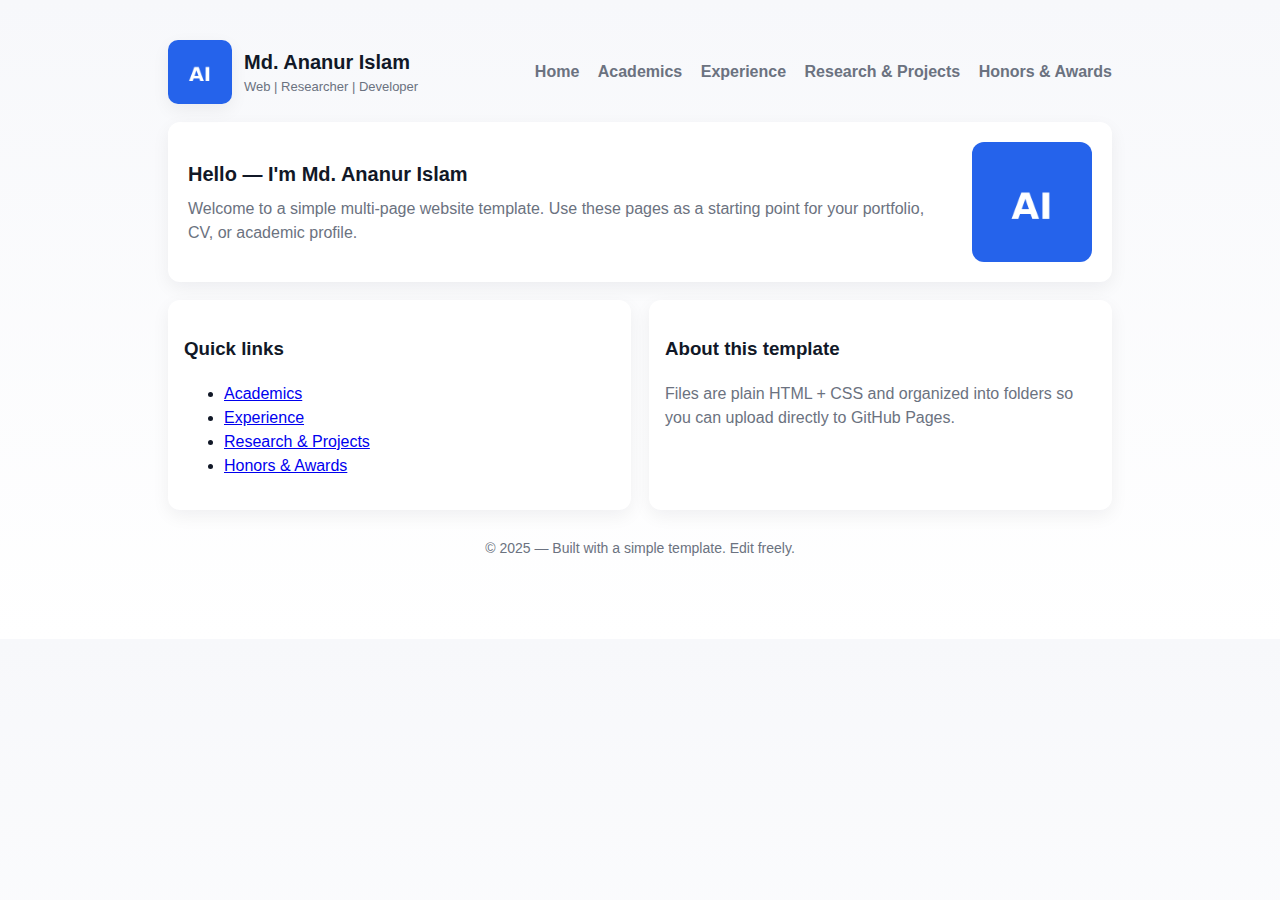
<file: index.html>
<!doctype html>
<html lang="en">
<head>
  <meta charset="utf-8" />
  <meta name="viewport" content="width=device-width,initial-scale=1" />
  <title>Home</title>
  <link rel="stylesheet" href="css/style.css" />
</head>
<body>
  <div class="container">
    <header class="header">
      <div class="brand">
        <img src="images/profile.png" alt="Profile" />
        <div>
          <h1>Md. Ananur Islam</h1>
          <div style="color:var(--muted);font-size:13px">Web | Researcher | Developer</div>
        </div>
      </div>
      
    <nav class="nav">
      <a href="index.html">Home</a>
      <a href="academics.html">Academics</a>
      <a href="experience.html">Experience</a>
      <a href="research.html">Research & Projects</a>
      <a href="honors.html">Honors & Awards</a>
    </nav>
    
    </header>

    <main id="home">
      
<section class="hero">
  <div class="left">
    <h2>Hello — I'm Md. Ananur Islam</h2>
    <p>Welcome to a simple multi-page website template. Use these pages as a starting point for your portfolio, CV, or academic profile.</p>
  </div>
  <img class="profile-img" src="images/profile.png" alt="Profile" />
</section>

<div class="grid" style="margin-top:18px">
  <div class="card">
    <h3>Quick links</h3>
    <ul>
      <li><a href="academics.html">Academics</a></li>
      <li><a href="experience.html">Experience</a></li>
      <li><a href="research.html">Research & Projects</a></li>
      <li><a href="honors.html">Honors & Awards</a></li>
    </ul>
  </div>
  <div class="card">
    <h3>About this template</h3>
    <p style="color:var(--muted)">Files are plain HTML + CSS and organized into folders so you can upload directly to GitHub Pages.</p>
  </div>
</div>

    </main>

    <footer class="footer">
      © 2025 — Built with a simple template. Edit freely.
    </footer>
  </div>
</body>
</html>
</file>
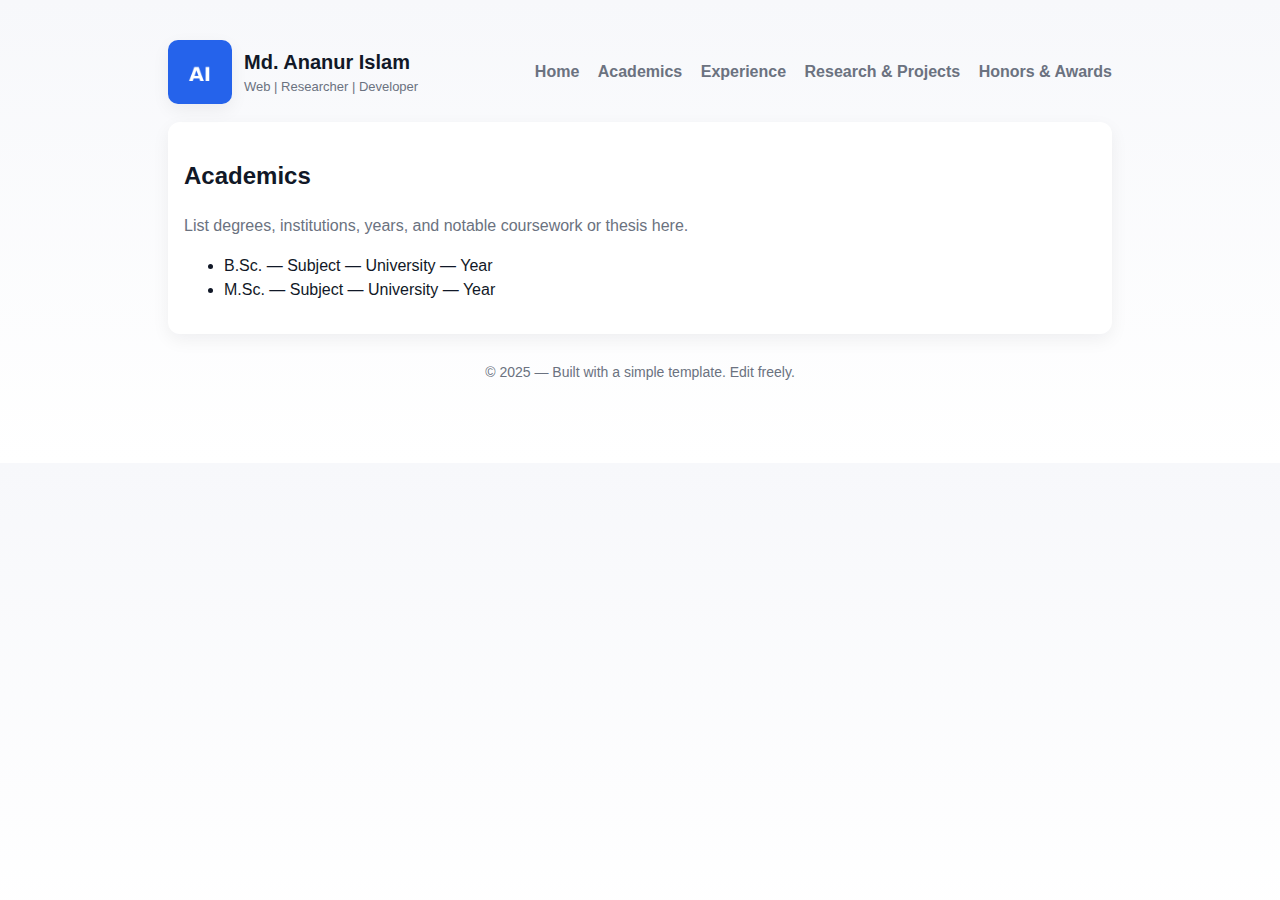
<file: academics.html>
<!doctype html>
<html lang="en">
<head>
  <meta charset="utf-8" />
  <meta name="viewport" content="width=device-width,initial-scale=1" />
  <title>Academics</title>
  <link rel="stylesheet" href="css/style.css" />
</head>
<body>
  <div class="container">
    <header class="header">
      <div class="brand">
        <img src="images/profile.png" alt="Profile" />
        <div>
          <h1>Md. Ananur Islam</h1>
          <div style="color:var(--muted);font-size:13px">Web | Researcher | Developer</div>
        </div>
      </div>
      
    <nav class="nav">
      <a href="index.html">Home</a>
      <a href="academics.html">Academics</a>
      <a href="experience.html">Experience</a>
      <a href="research.html">Research & Projects</a>
      <a href="honors.html">Honors & Awards</a>
    </nav>
    
    </header>

    <main id="academics">
      
<section class="card">
  <h2>Academics</h2>
  <p style="color:var(--muted)">List degrees, institutions, years, and notable coursework or thesis here.</p>
  <ul>
    <li>B.Sc. — Subject — University — Year</li>
    <li>M.Sc. — Subject — University — Year</li>
  </ul>
</section>

    </main>

    <footer class="footer">
      © 2025 — Built with a simple template. Edit freely.
    </footer>
  </div>
</body>
</html>
</file>
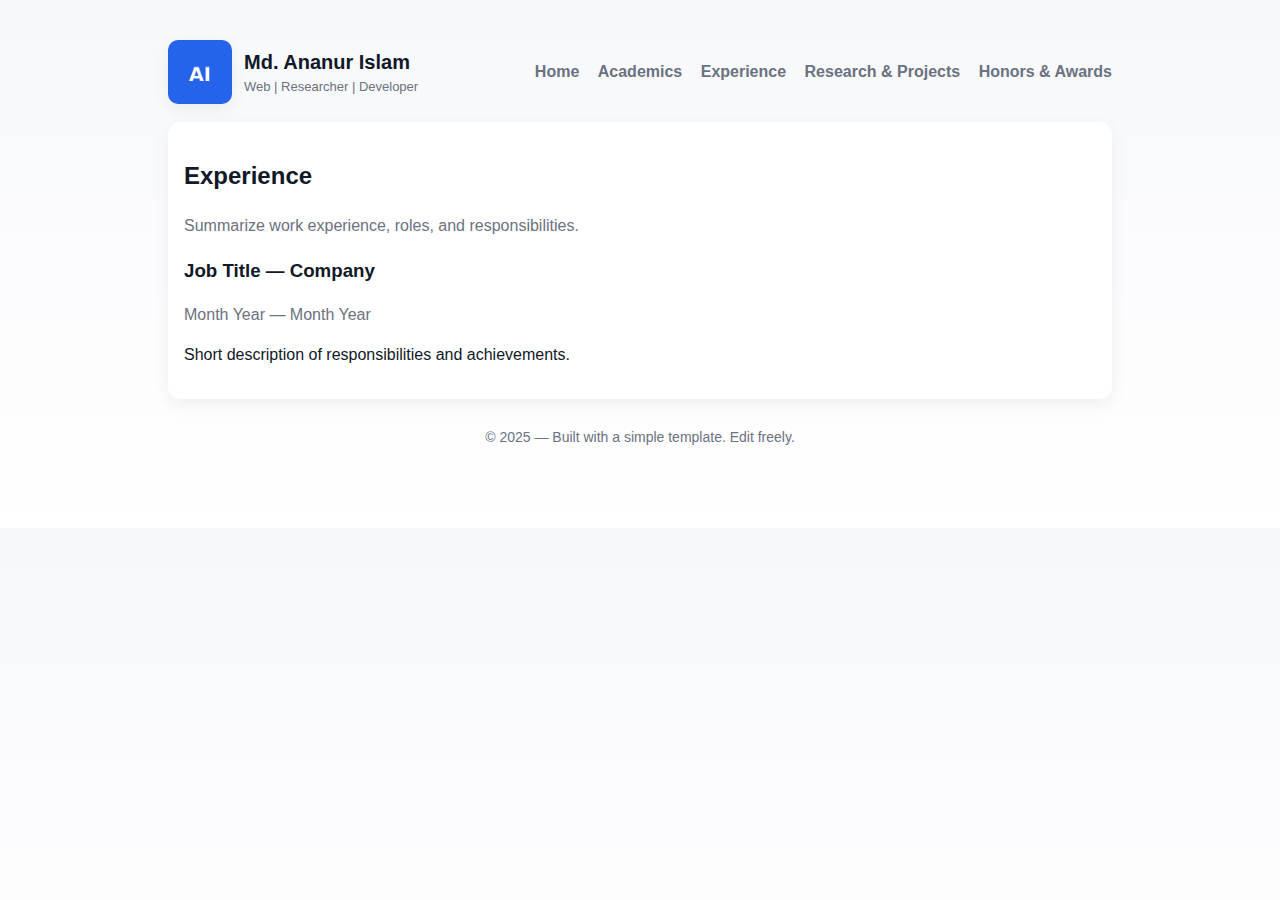
<file: experience.html>
<!doctype html>
<html lang="en">
<head>
  <meta charset="utf-8" />
  <meta name="viewport" content="width=device-width,initial-scale=1" />
  <title>Experience</title>
  <link rel="stylesheet" href="css/style.css" />
</head>
<body>
  <div class="container">
    <header class="header">
      <div class="brand">
        <img src="images/profile.png" alt="Profile" />
        <div>
          <h1>Md. Ananur Islam</h1>
          <div style="color:var(--muted);font-size:13px">Web | Researcher | Developer</div>
        </div>
      </div>
      
    <nav class="nav">
      <a href="index.html">Home</a>
      <a href="academics.html">Academics</a>
      <a href="experience.html">Experience</a>
      <a href="research.html">Research & Projects</a>
      <a href="honors.html">Honors & Awards</a>
    </nav>
    
    </header>

    <main id="experience">
      
<section class="card">
  <h2>Experience</h2>
  <p style="color:var(--muted)">Summarize work experience, roles, and responsibilities.</p>
  <article>
    <h3>Job Title — Company</h3>
    <p style="color:var(--muted)">Month Year — Month Year</p>
    <p>Short description of responsibilities and achievements.</p>
  </article>
</section>

    </main>

    <footer class="footer">
      © 2025 — Built with a simple template. Edit freely.
    </footer>
  </div>
</body>
</html>
</file>
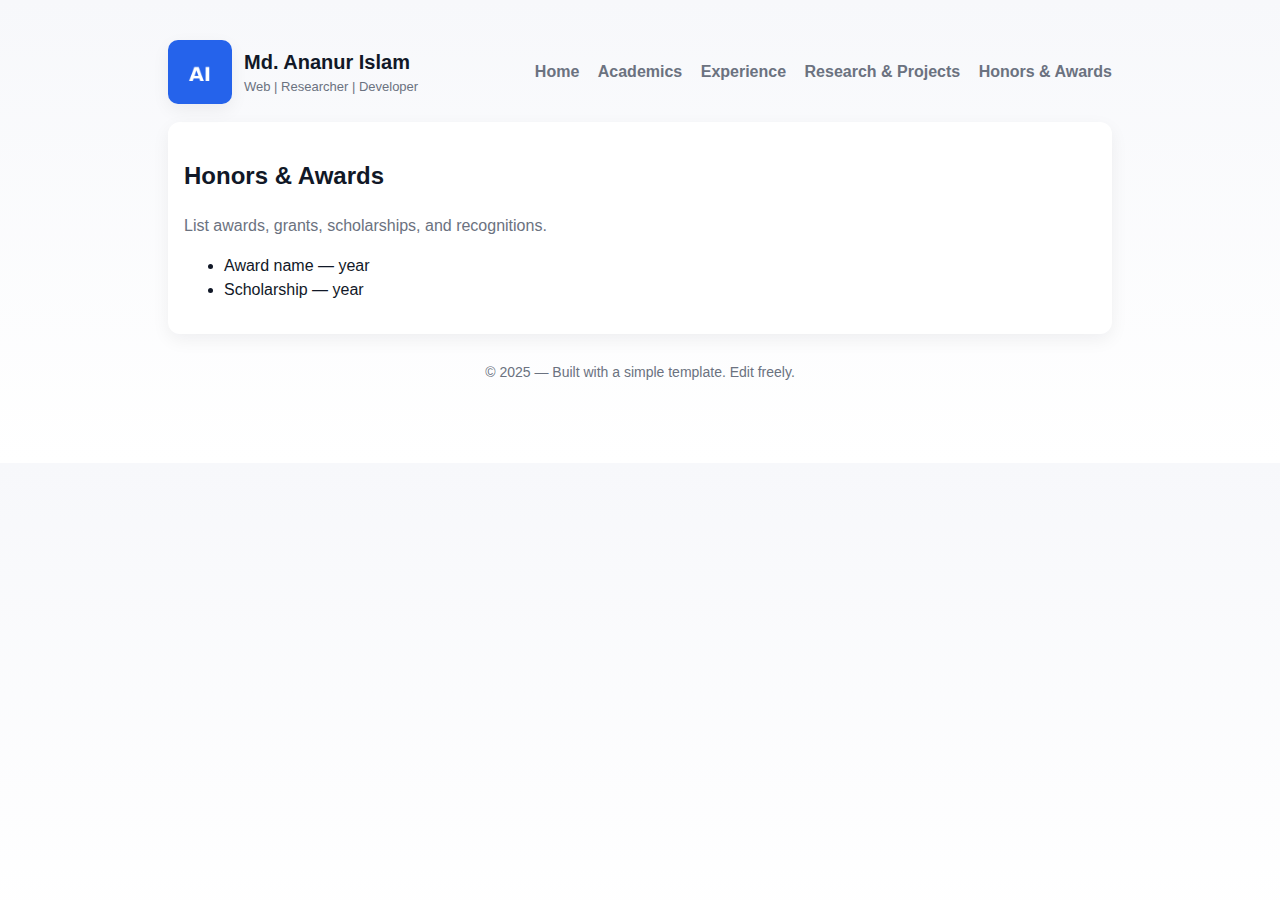
<file: honors.html>
<!doctype html>
<html lang="en">
<head>
  <meta charset="utf-8" />
  <meta name="viewport" content="width=device-width,initial-scale=1" />
  <title>Honors & Awards</title>
  <link rel="stylesheet" href="css/style.css" />
</head>
<body>
  <div class="container">
    <header class="header">
      <div class="brand">
        <img src="images/profile.png" alt="Profile" />
        <div>
          <h1>Md. Ananur Islam</h1>
          <div style="color:var(--muted);font-size:13px">Web | Researcher | Developer</div>
        </div>
      </div>
      
    <nav class="nav">
      <a href="index.html">Home</a>
      <a href="academics.html">Academics</a>
      <a href="experience.html">Experience</a>
      <a href="research.html">Research & Projects</a>
      <a href="honors.html">Honors & Awards</a>
    </nav>
    
    </header>

    <main id="honors">
      
<section class="card">
  <h2>Honors & Awards</h2>
  <p style="color:var(--muted)">List awards, grants, scholarships, and recognitions.</p>
  <ul>
    <li>Award name — year</li>
    <li>Scholarship — year</li>
  </ul>
</section>

    </main>

    <footer class="footer">
      © 2025 — Built with a simple template. Edit freely.
    </footer>
  </div>
</body>
</html>
</file>
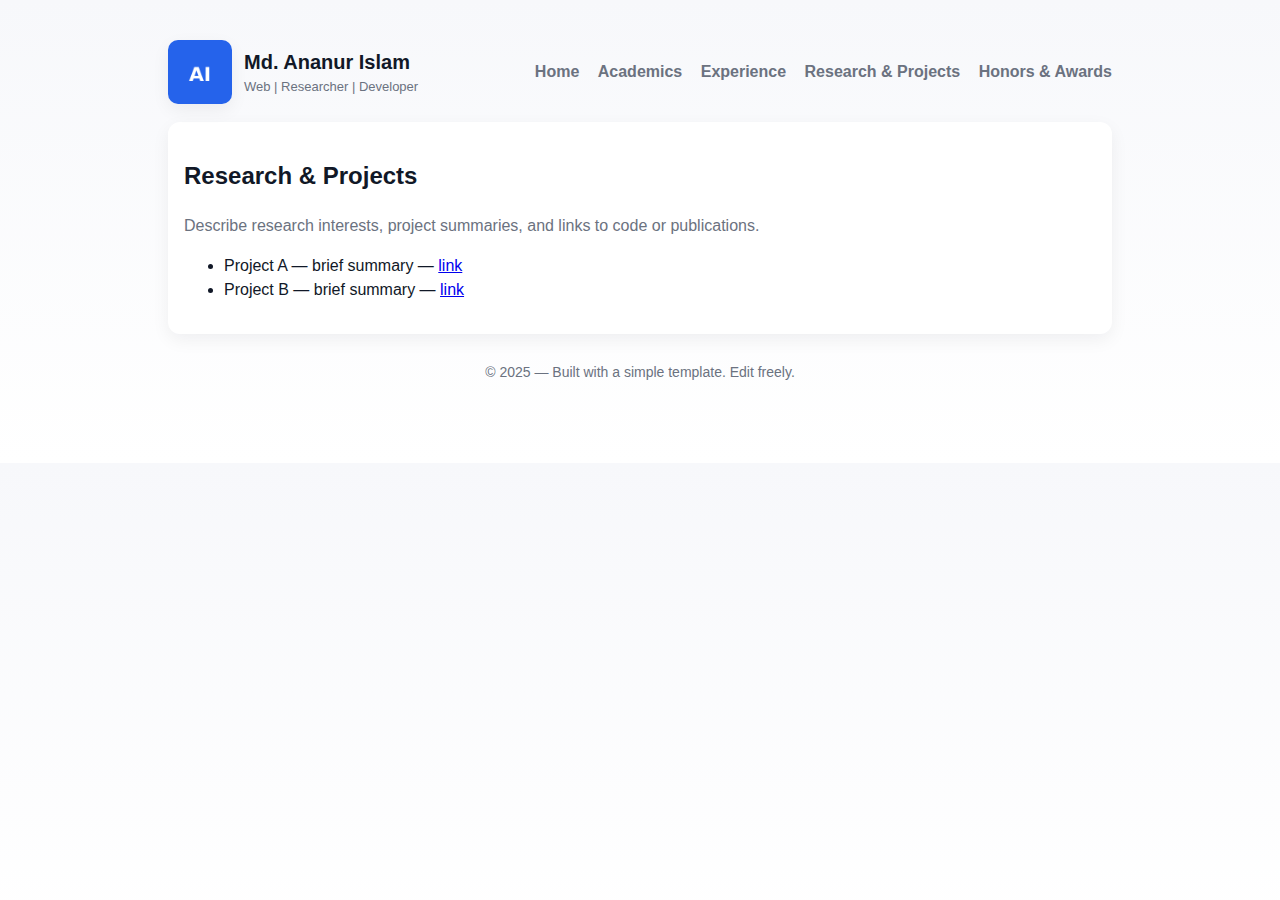
<file: research.html>
<!doctype html>
<html lang="en">
<head>
  <meta charset="utf-8" />
  <meta name="viewport" content="width=device-width,initial-scale=1" />
  <title>Research & Projects</title>
  <link rel="stylesheet" href="css/style.css" />
</head>
<body>
  <div class="container">
    <header class="header">
      <div class="brand">
        <img src="images/profile.png" alt="Profile" />
        <div>
          <h1>Md. Ananur Islam</h1>
          <div style="color:var(--muted);font-size:13px">Web | Researcher | Developer</div>
        </div>
      </div>
      
    <nav class="nav">
      <a href="index.html">Home</a>
      <a href="academics.html">Academics</a>
      <a href="experience.html">Experience</a>
      <a href="research.html">Research & Projects</a>
      <a href="honors.html">Honors & Awards</a>
    </nav>
    
    </header>

    <main id="research">
      
<section class="card">
  <h2>Research & Projects</h2>
  <p style="color:var(--muted)">Describe research interests, project summaries, and links to code or publications.</p>
  <ul>
    <li>Project A — brief summary — <a href="#">link</a></li>
    <li>Project B — brief summary — <a href="#">link</a></li>
  </ul>
</section>

    </main>

    <footer class="footer">
      © 2025 — Built with a simple template. Edit freely.
    </footer>
  </div>
</body>
</html>
</file>
<file: css/style.css>
/* style.css - clean, modern, responsive */
:root{
  --bg:#f7f8fb;
  --card:#ffffff;
  --accent:#2563eb;
  --muted:#6b7280;
  --radius:12px;
  --shadow: 0 6px 18px rgba(16,24,40,0.06);
  --maxw:980px;
  --pad:20px;
  --font:'Segoe UI', Roboto, 'Helvetica Neue', Arial, sans-serif;
}
*{box-sizing:border-box}
body{
  margin:0;
  font-family:var(--font);
  background:linear-gradient(180deg, var(--bg), #ffffff);
  color:#111827;
  -webkit-font-smoothing:antialiased;
  -moz-osx-font-smoothing:grayscale;
  line-height:1.5;
}
.container{
  max-width:var(--maxw);
  margin:40px auto;
  padding:0 18px;
}
.header{
  display:flex;
  align-items:center;
  gap:18px;
  margin-bottom:18px;
}
.brand{
  display:flex;
  align-items:center;
  gap:12px;
}
.brand img{width:64px;height:64px;border-radius:10px;object-fit:cover;box-shadow:var(--shadow)}
.brand h1{font-size:20px;margin:0}
.nav{
  margin-left:auto;
}
.nav a{
  text-decoration:none;
  color:var(--muted);
  margin-left:14px;
  font-weight:600;
}
.hero{
  background:var(--card);
  padding:var(--pad);
  border-radius:var(--radius);
  box-shadow:var(--shadow);
  display:flex;
  gap:20px;
  align-items:center;
}
.hero .left{flex:1}
.hero h2{margin:0 0 8px 0;font-size:20px}
.hero p{margin:0;color:var(--muted)}
.grid{
  display:grid;
  grid-template-columns:repeat(auto-fit,minmax(240px,1fr));
  gap:18px;
  margin-top:18px;
}
.card{
  background:var(--card);
  padding:16px;
  border-radius:12px;
  box-shadow:var(--shadow);
}
.footer{
  text-align:center;
  margin:28px 0 80px 0;
  color:var(--muted);
  font-size:14px;
}
.profile-img{width:120px;height:120px;border-radius:12px;object-fit:cover}

/* Responsive tweaks */
@media (max-width:640px){
  .header{flex-direction:column;align-items:flex-start}
  .nav{margin-left:0}
  .hero{flex-direction:column;align-items:flex-start}
}
</file>
